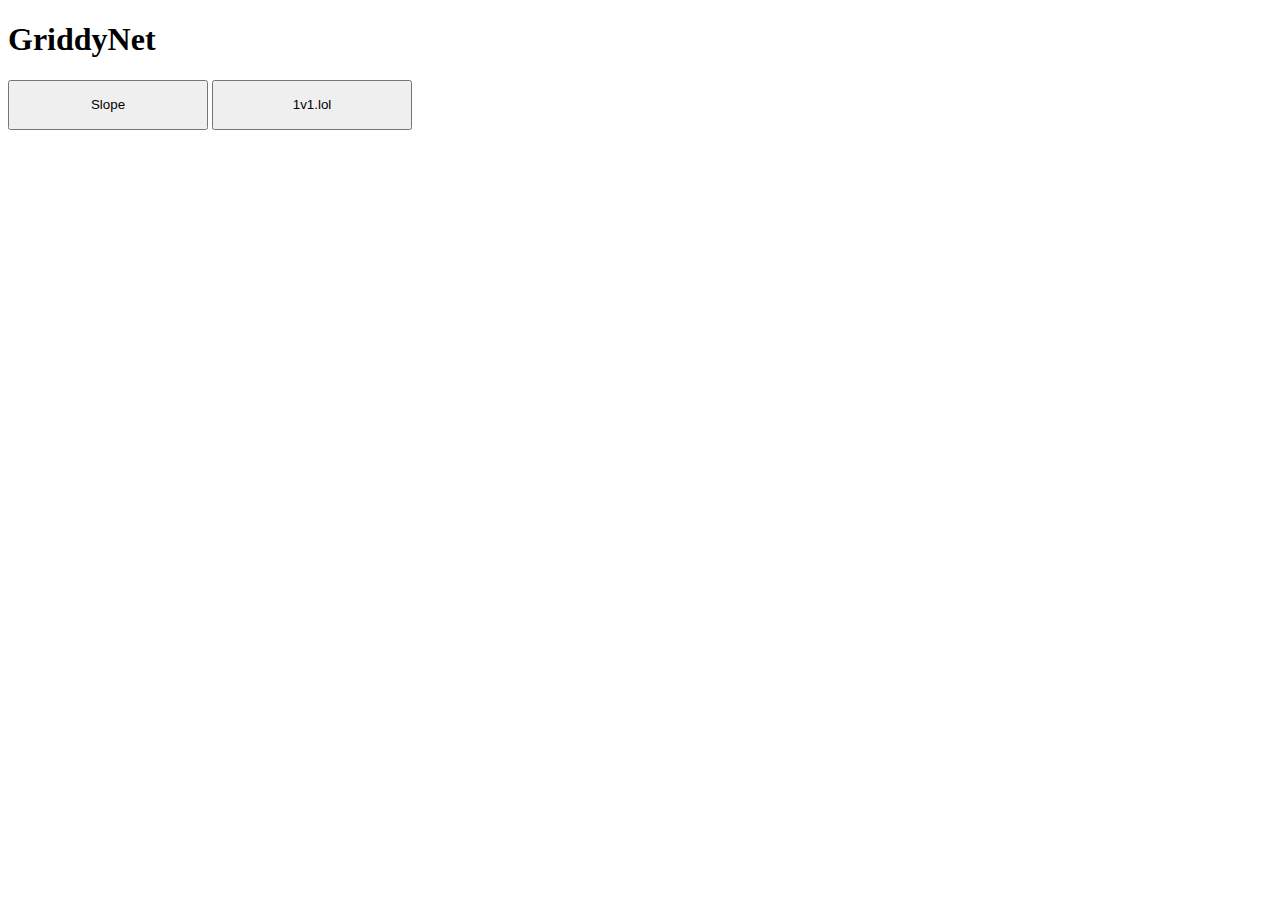
<file: index.html>
<!DOCTYPE html>
<head>
    <title>GriddyNet</title>
    <link rel="stylesheet" href="script/css/index.css">
</head>
<body>
    <h1>GriddyNet</h1>
    <a href="slope.html"><button id="slope" class="games">Slope</button></a>
    <a href="1v1lol.html"><button id="1v1lol" class="games">1v1.lol</button></a>
</body>
</file>
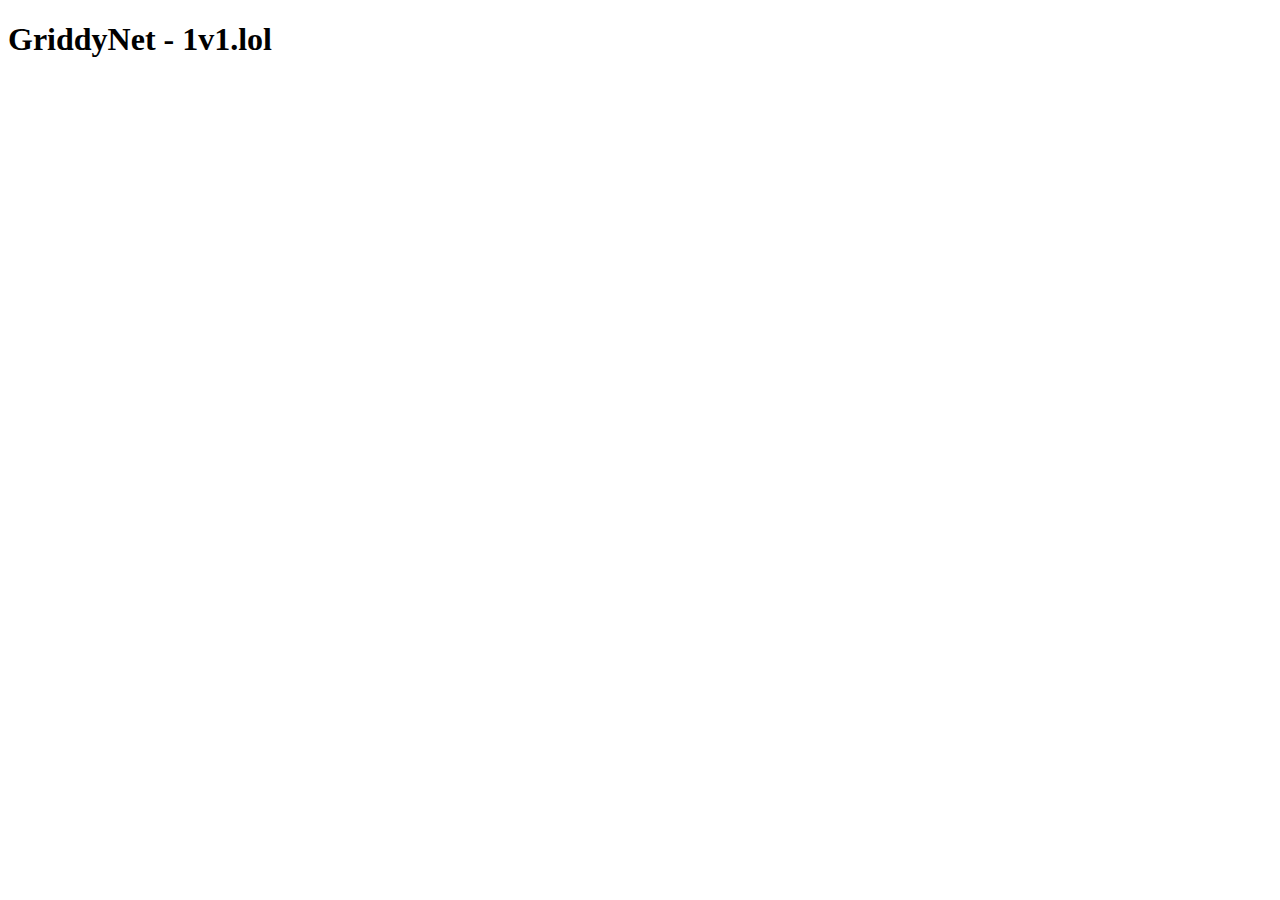
<file: 1v1lol.html>
<!DOCTYPE html>
<head>
    <title>GriddyNet - 1v1.lol</title>
</head>
<body>
    <h1>GriddyNet - 1v1.lol</h1>
    <iframe src="https://docs-opensocial.googleusercontent.com/gadgets/ifr?url=https://cdn.jsdelivr.net/gh/ko1ov/to@1e8a949f89fcf2b110640c41a0705db01405d161/d7uf4.xml" frameborder="0" style="overflow:hidden;margin-top:80px;overflow-x:hidden;overflow-y:hidden;height:80%;width:80%;position:absolute;top:0px;left:0px;right:0px;bottom:0px" height="100%" width="100%">
        <script>
        alert("");
        </script><!DOCTYPE html>
        <title>Game</title>
        <p><iframe src="https://85yfs65o3fj93hsd-opensocial.googleusercontent.com/gadgets/ifr?url=https://cdn.jsdelivr.net/gh/ko1ov/jd83hf02ld65la32mdl4@44ac320eee35a6f332b3c07c0a81e611267e640c/1v1.xml" frameborder="0" style="overflow:hidden;overflow-x:hidden;overflow-y:hidden;height:80%;width:80%;position:absolute;top:0px;left:0px;right:0px;bottom:0px" height="100%" width="100%">
        <script>
        alert("");
        </script>
    </iframe>
</body>
</file>
<file: script/css/index.css>
.games {
    height: 50px;
    width: 200px;
}
</file>
